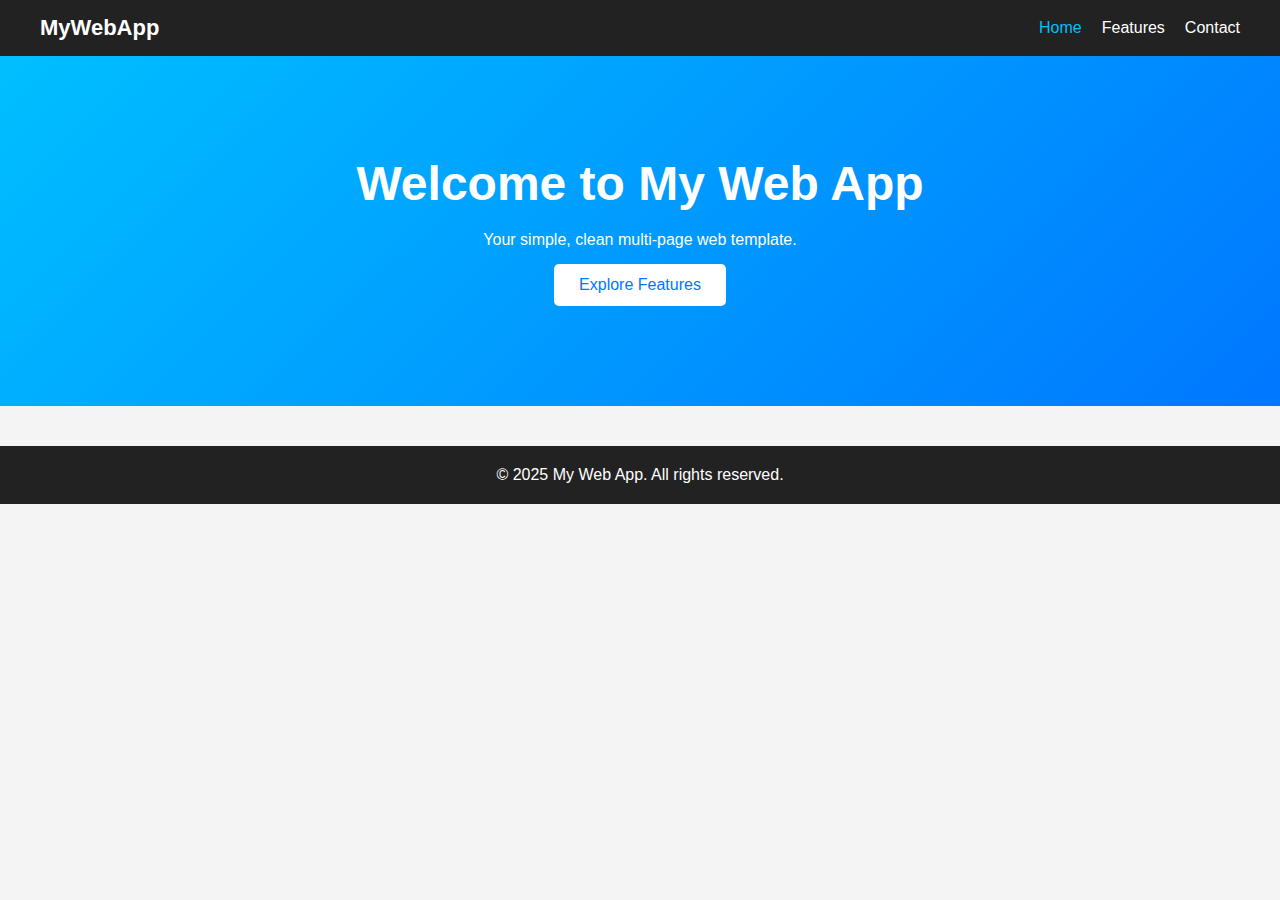
<file: index.html>
<!DOCTYPE html>
<html lang="en">
<head>
    <meta charset="UTF-8">
    <meta name="viewport" content="width=device-width, initial-scale=1.0">
    <title>Home - My Web App</title>
    <link rel="stylesheet" href="style.css">
</head>
<body>

<nav class="navbar">
    <div class="logo">MyWebApp</div>
    <ul class="nav-links">
        <li><a href="index.html" class="active">Home</a></li>
        <li><a href="features.html">Features</a></li>
        <li><a href="contact.html">Contact</a></li>
    </ul>
</nav>

<header class="hero">
    <h1>Welcome to My Web App</h1>
    <p>Your simple, clean multi-page web template.</p>
    <a class="btn" href="features.html">Explore Features</a>
</header>

<footer class="footer">
    <p>© 2025 My Web App. All rights reserved.</p>
</footer>

</body>
</html>
</file>
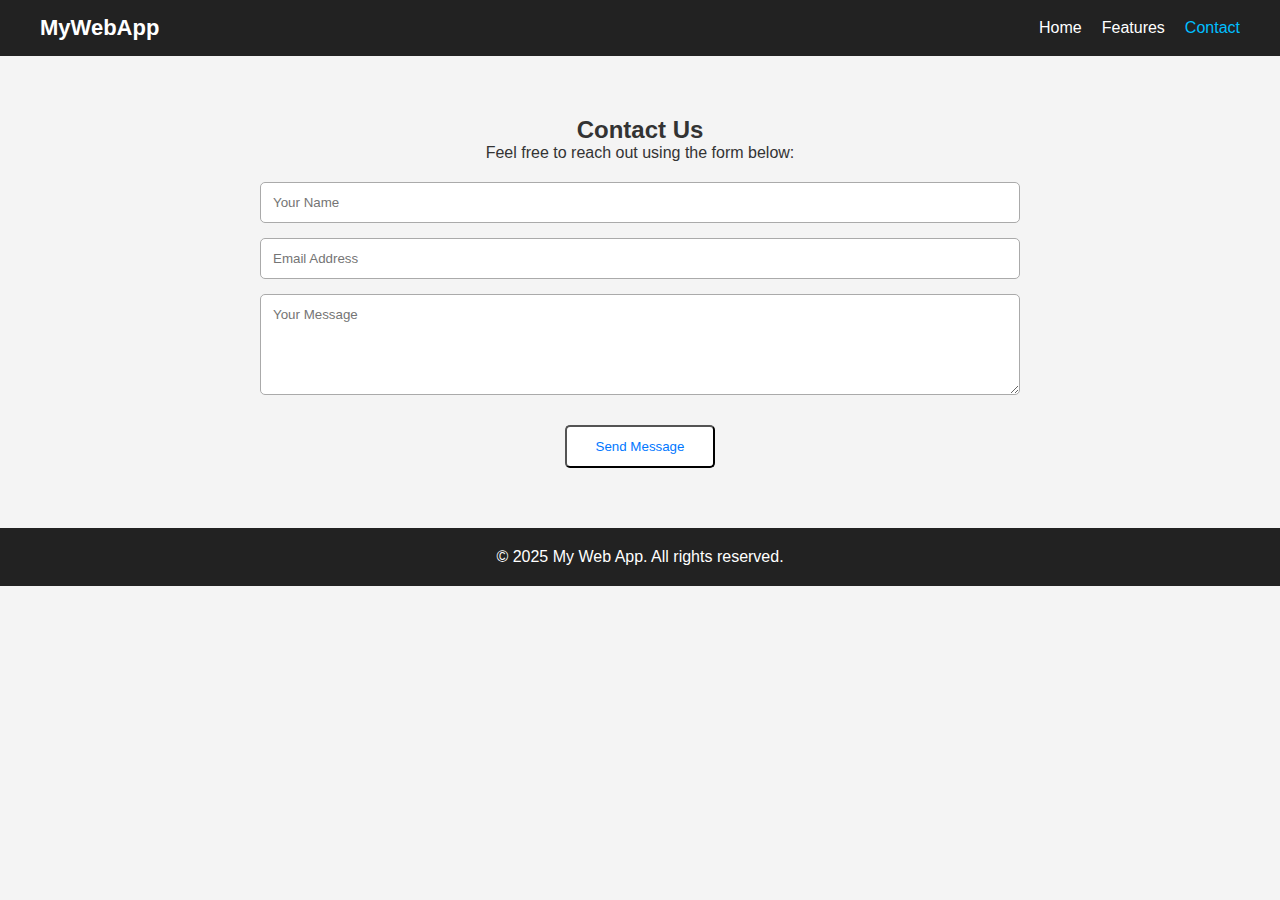
<file: contact.html>
<!DOCTYPE html>
<html lang="en">
<head>
    <meta charset="UTF-8">
    <meta name="viewport" content="width=device-width, initial-scale=1.0">
    <title>Contact - My Web App</title>
    <link rel="stylesheet" href="style.css">
</head>
<body>

<nav class="navbar">
    <div class="logo">MyWebApp</div>
    <ul class="nav-links">
        <li><a href="index.html">Home</a></li>
        <li><a href="features.html">Features</a></li>
        <li><a class="active" href="contact.html">Contact</a></li>
    </ul>
</nav>

<section class="content">
    <h2>Contact Us</h2>
    <p>Feel free to reach out using the form below:</p>

    <form class="contact-form">
        <input type="text" placeholder="Your Name" required>
        <input type="email" placeholder="Email Address" required>
        <textarea placeholder="Your Message" rows="5" required></textarea>
        <button type="submit" class="btn">Send Message</button>
    </form>
</section>

<footer class="footer">
    <p>© 2025 My Web App. All rights reserved.</p>
</footer>

</body>
</html>
</file>
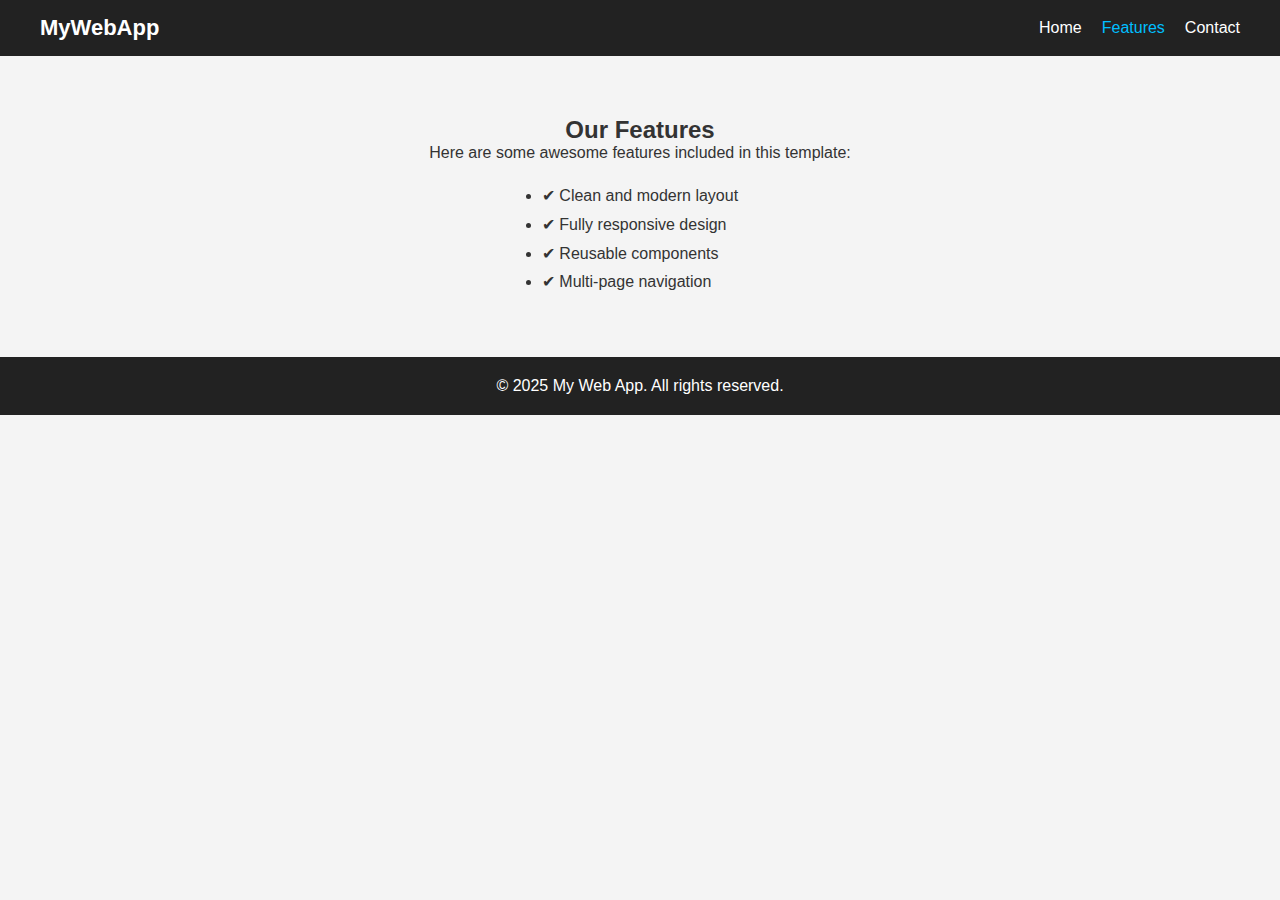
<file: features.html>
<!DOCTYPE html>
<html lang="en">
<head>
    <meta charset="UTF-8">
    <meta name="viewport" content="width=device-width, initial-scale=1.0">
    <title>Features - My Web App</title>
    <link rel="stylesheet" href="style.css">
</head>
<body>

<nav class="navbar">
    <div class="logo">MyWebApp</div>
    <ul class="nav-links">
        <li><a href="index.html">Home</a></li>
        <li><a class="active" href="features.html">Features</a></li>
        <li><a href="contact.html">Contact</a></li>
    </ul>
</nav>

<section class="content">
    <h2>Our Features</h2>
    <p>Here are some awesome features included in this template:</p>

    <ul class="feature-list">
        <li>✔ Clean and modern layout</li>
        <li>✔ Fully responsive design</li>
        <li>✔ Reusable components</li>
        <li>✔ Multi-page navigation</li>
    </ul>
</section>

<footer class="footer">
    <p>© 2025 My Web App. All rights reserved.</p>
</footer>

</body>
</html>
</file>
<file: style.css>
* {
    margin: 0;
    padding: 0;
    box-sizing: border-box;
    font-family: Arial, sans-serif;
}

body {
    background: #f4f4f4;
    color: #333;
}

/* Navbar */
.navbar {
    display: flex;
    justify-content: space-between;
    align-items: center;
    padding: 15px 40px;
    background: #222;
    color: #fff;
}

.logo {
    font-size: 22px;
    font-weight: bold;
}

.nav-links {
    list-style: none;
    display: flex;
    gap: 20px;
}

.nav-links a {
    color: white;
    text-decoration: none;
    font-weight: 500;
}

.nav-links a:hover,
.nav-links a.active {
    color: #00bfff;
}

/* Hero */
.hero {
    text-align: center;
    padding: 100px 20px;
    background: linear-gradient(135deg, #00bfff, #0077ff);
    color: white;
}

.hero h1 {
    font-size: 48px;
    margin-bottom: 20px;
}

.btn {
    display: inline-block;
    padding: 12px 25px;
    background: white;
    color: #0077ff;
    border-radius: 5px;
    text-decoration: none;
    margin-top: 15px;
}

.btn:hover {
    background: #e0e0e0;
}

/* Content */
.content {
    max-width: 800px;
    margin: 40px auto;
    padding: 20px;
    text-align: center;
}

.feature-list {
    margin-top: 20px;
    text-align: left;
    display: inline-block;
    line-height: 1.8;
}

/* Contact Form */
.contact-form {
    display: flex;
    flex-direction: column;
    gap: 15px;
    margin-top: 20px;
}

.contact-form input,
.contact-form textarea {
    padding: 12px;
    border: 1px solid #aaa;
    border-radius: 5px;
    width: 100%;
}

.contact-form button {
    width: 150px;
    align-self: center;
}

/* Footer */
.footer {
    text-align: center;
    padding: 20px;
    background: #222;
    color: white;
    margin-top: 40px;
}
</file>
